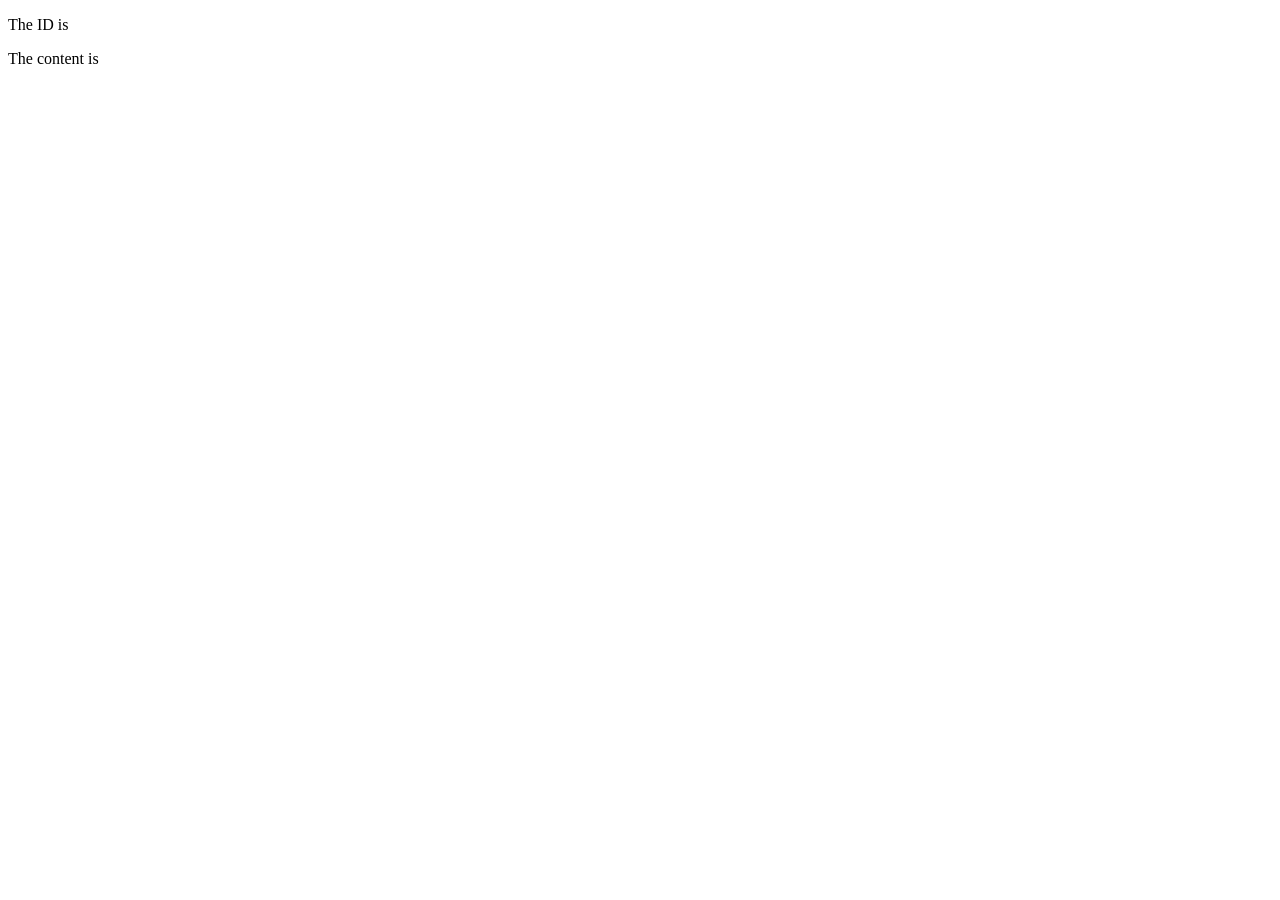
<file: Alquiler/src/main/resources/static/bike/rest.html>
<!DOCTYPE html>
<html>
    <head>
        <title>Hello jQuery</title>
        <script src="https://ajax.googleapis.com/ajax/libs/jquery/1.10.2/jquery.min.js"></script>
        <script src="js/hello.js"></script>
    </head>

    <body>
        <div>
            <p class="greeting-id">The ID is </p>
            <p class="greeting-content">The content is </p>
        </div>
    </body>
</html>
</file>
